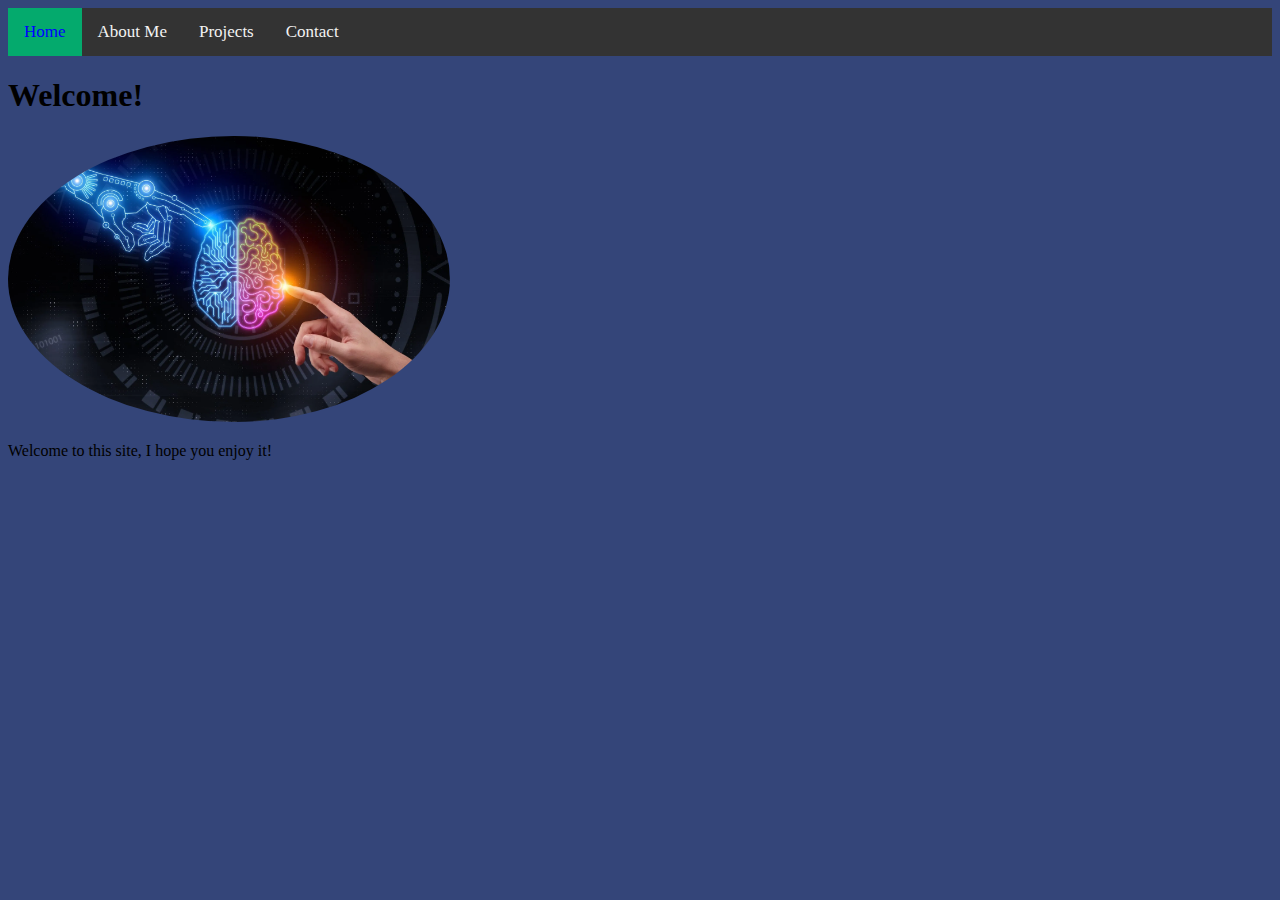
<file: index.html>
<!DOCTYPE html>
<html lang="en">
  <head>
    <title>This text appears in the tab</title>
    <link rel="stylesheet" href="style1.css">

    <div class ="topnav">
    	<a class="active" href="index.html">Home</a>
    	<a href="aboutme1.html">About Me</a>
    	<a href="project1.html">Projects</a>
    	<a href="#contact">Contact</a>
    </div>

  </head>
  <body class="b">
    <h1>Welcome!</h1>
    <img class="image" src = "tech.png">
    <p class="p">Welcome to this site, I hope you enjoy it!</p>
  </body>
</html>
</file>
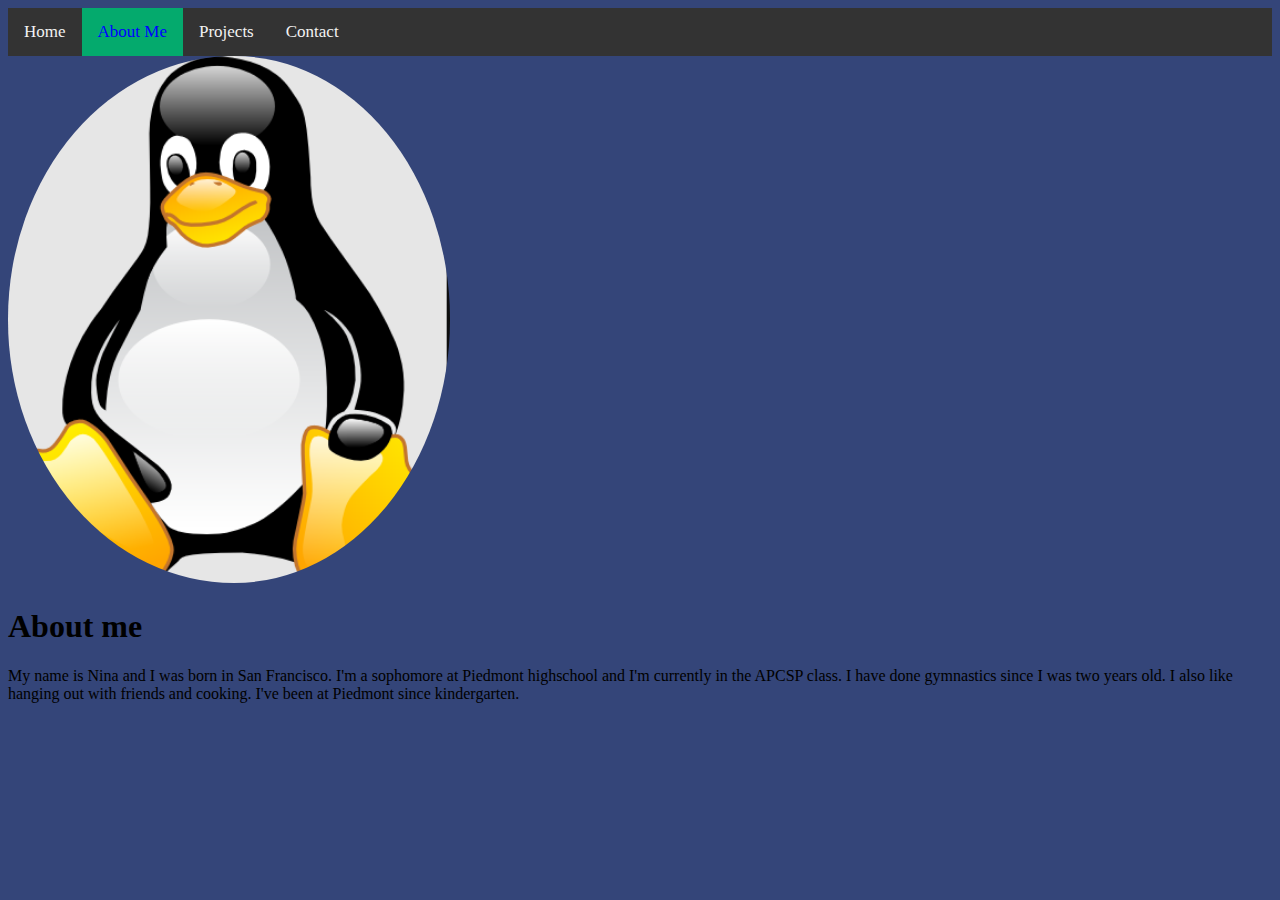
<file: aboutme1.html>
<!DOCTYPE html>
<html lang="en">
  <head>
    <title>This text appears in the tab</title>
    <link rel="stylesheet" href="style1.css">
  </head>
  <div class ="topnav">
    	<a href="index.html">Home</a>
    	<a class="active" href="aboutme1.html">About Me</a>
    	<a href="project1.html">Projects</a>
    	<a href="#contact">Contact</a>
  

    </div>
  <body class="b">
<img class="image" src = "penguin.png">
 
     
    
  </body>
</html>



<div class="pengion.png">
    <h1>About me</h1>
      <p class ="p">My name is Nina and I was born in San Francisco. I'm a sophomore at Piedmont highschool and I'm currently in the APCSP class. I have done gymnastics since I was two years old. I also like hanging out with friends and cooking. I've been at Piedmont since kindergarten.  </p>	
  </div>
</file>
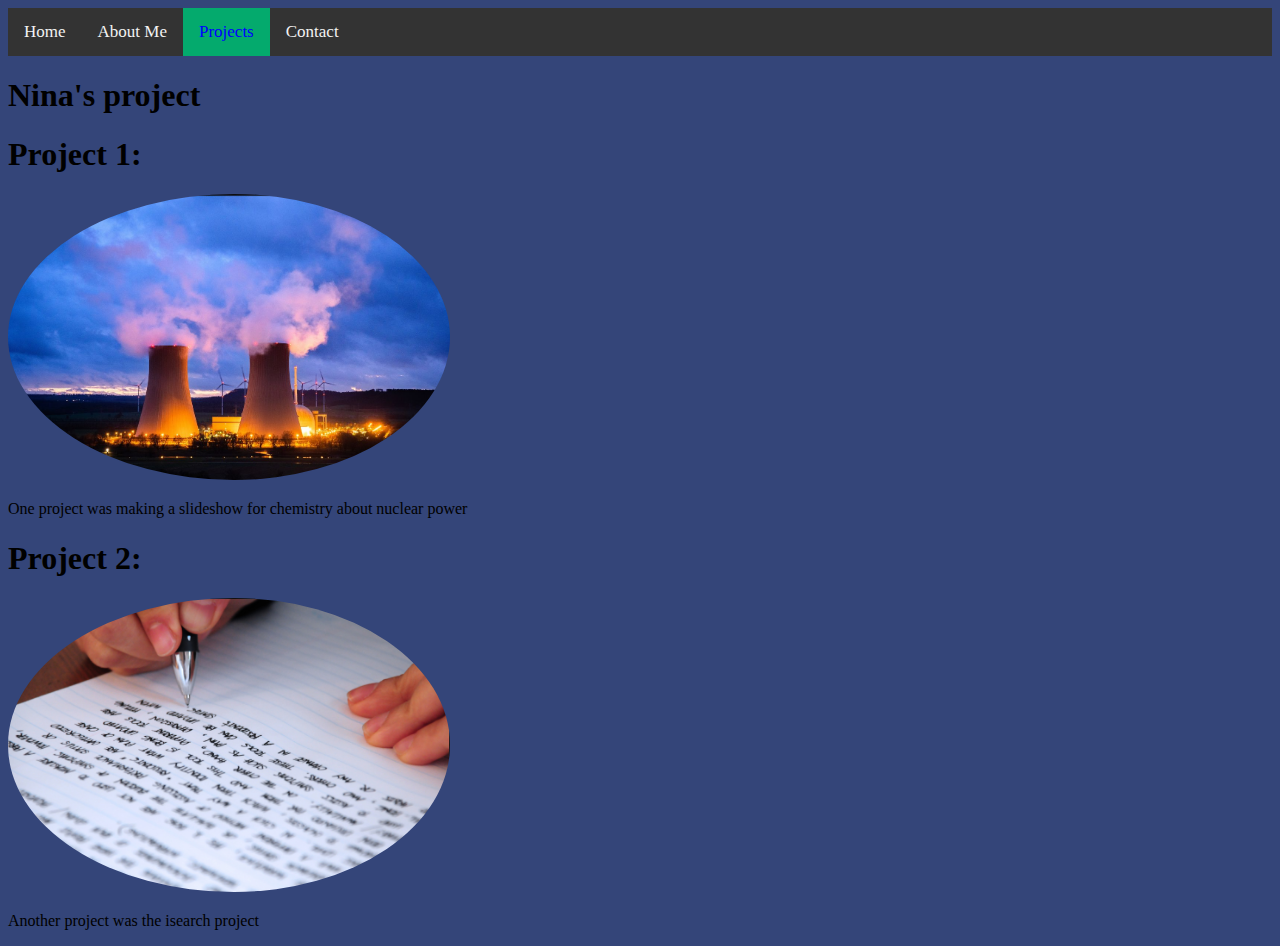
<file: project1.html>
<!DOCTYPE html>
<html lang="en">
	<head>
		<title>Welcome</title>
		<link rel="stylesheet" href="style1.css">

		<div class="topnav">
		<a href="index.html">Home</a>
    	<a href="aboutme1.html">About Me</a>
    	<a class="active" href="project1.html">Projects</a>
    	<a href="#contact">Contact</a>
   
    </div>


 </head>
 <body class="b">
 	<h1>Nina's project</h1>

 	<h1>Project 1:</h1>
 	<img class="image" src = "powerplant.png">
 	<p class="p"> One project was making a slideshow for chemistry about nuclear power

 	<h1>Project 2:</h1>
 	<img class="image" src = "writing.png">
 	<p class="p"> Another project was the isearch project</p>
 </body>
 </html>
</file>
<file: style1.css>
.b{
	background-color:Jellyfish;
	font-family: copperplate;
}

.p{
font-family: Lucida Handwriting;
}


.image{
	width:35%;
	padding-right: 10px
}

/* Add a black background color to the top navigation */
.topnav {
  background-color: #333;
  overflow: hidden;
}

/* Style the links inside the navigation bar */
.topnav a {
  float: left;
  color: #f2f2f2;
  text-align: center;
  padding: 14px 16px;
  text-decoration: none;
  font-size: 17px;
}

/* Change the color of links on hover */
.topnav a:hover {
  background-color: #ddd;
  color: black;
}

/* Add a color to the active/current link */
.topnav a.active {
  background-color: #04AA6D;
  color: blue;
}


img{
	border-radius: 70%;
}

.b{
	background-color: #344579
}
</file>
